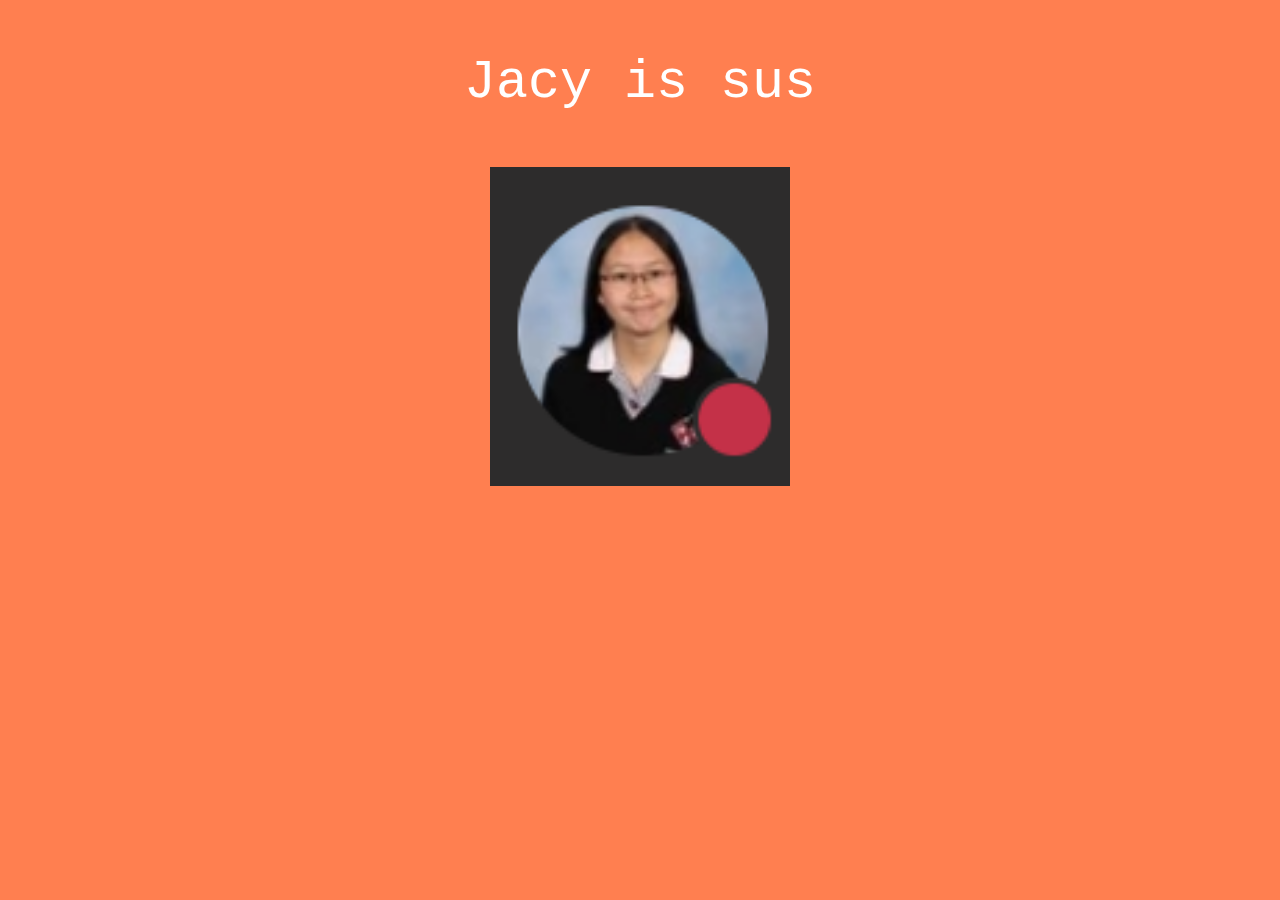
<file: index.html>
<!DOCTYPE html>
<html lang="en">
<head>
    <meta charset="UTF-8">
    <meta http-equiv="X-UA-Compatible" content="IE=edge">
    <meta name="viewport" content="width=device-width, initial-scale=1.0">
    <title>Learning CSS</title> <link rel="stylesheet" href="/css/main.css">
</head>
<body>
    <p>Jacy is sus</p>
    <img src="/images/jacy.png" alt="jacy portrait">
</body>
</html>
</file>
<file: css/main.css>
body {
    background: coral;
}
p {
    font-family: 'Courier New', Courier, monospace;
    color: white;
    font-size: 40pt;
    text-align: center;
}

img {
    display: block;
    margin-left: auto;
    margin-right: auto;
    width: 300px;
}
</file>
